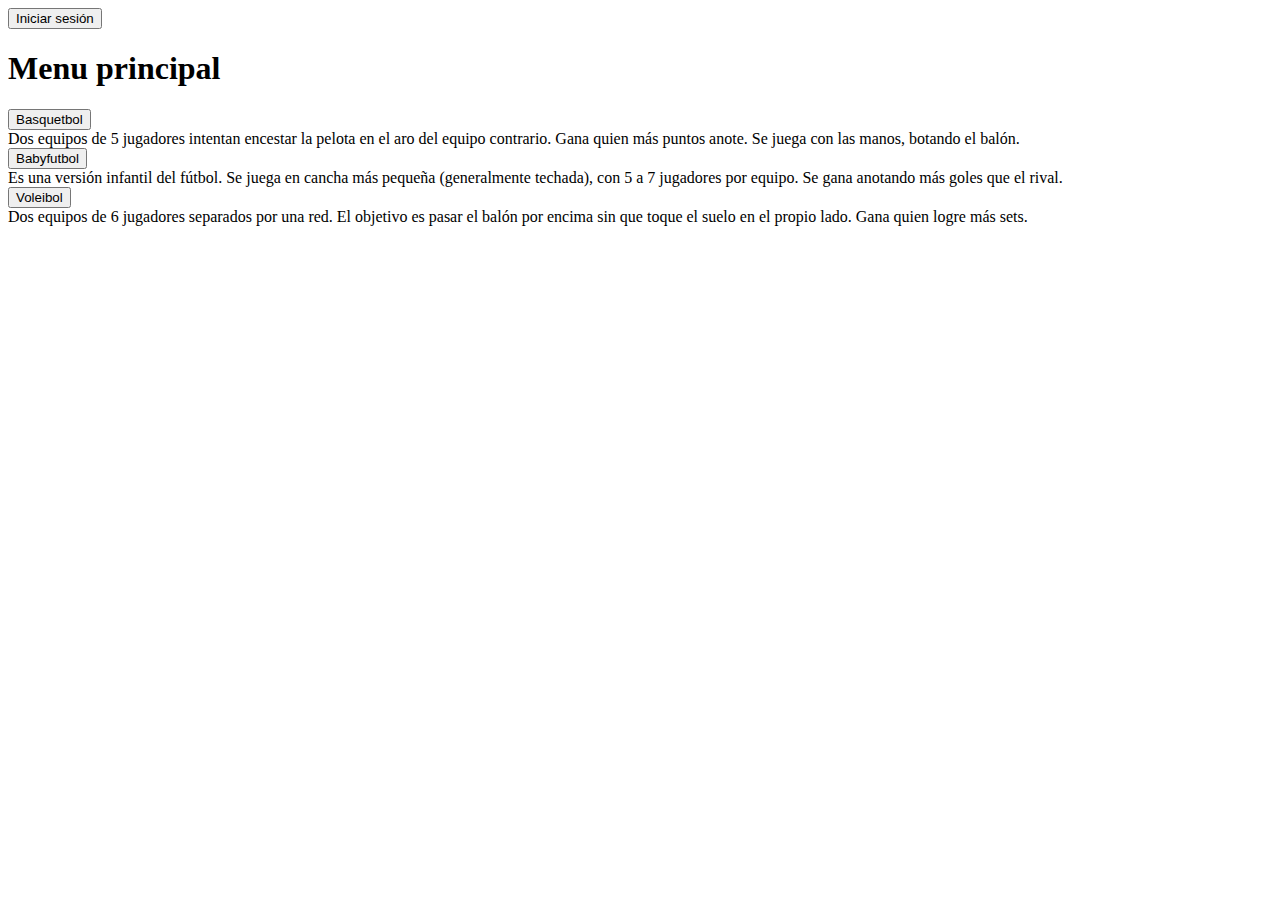
<file: Proyecto yuyito/HTML/index.html>
<!DOCTYPE html>
<html lang="es">
<head>
    <meta charset="UTF-8">
    <meta name="viewport" content="width=device-width, initial-scale=1.0"> 
    <title>Menu principal</title>
    <link rel="stylesheet" href="C:\Users\onemo\Desktop\Proyecto yuyito\CSS\estilosMenu.css">
</head>
<body>

    <!-- botón para abrir el formulario de iniciar sesión/registro -->
    <button class="botonSesion" onclick="alternarAutenticacion()">Iniciar sesión</button>

    <!-- menú principal con opciones de deportes -->
    <h1>Menu principal</h1>
    <nav>

        <!-- opción de básquetbol -->
        <div class="menu-item">
            <button href="C:\Users\PROGRAMACION\Desktop\Proyecto yuyito Original\Formularios\Basquetbol\index.html" id="basquet" onclick="redirigir('formB.html')">Basquetbol</button>
            <div class="tarjeta-info">
                Dos equipos de 5 jugadores intentan encestar la pelota en el aro del equipo contrario.
                Gana quien más puntos anote. Se juega con las manos, botando el balón.
            </div>
        </div>

        <!-- opción de babyfútbol -->
        <div class="menu-item">
            <button href="C:\Users\PROGRAMACION\Desktop\Proyecto yuyito Original\Formularios\BabyFutbol\index.html" id="futbol" onclick="redirigir('formF.html')">Babyfutbol</button>
            <div class="tarjeta-info">
                Es una versión infantil del fútbol. Se juega en cancha más pequeña (generalmente techada),
                con 5 a 7 jugadores por equipo. Se gana anotando más goles que el rival.
            </div>
        </div>

        <!-- opción de voleibol -->
        <div class="menu-item">
            <button href="C:\Users\PROGRAMACION\Desktop\Proyecto yuyito Original\Formularios\Voleibol\index.html" id="volei" onclick="redirigir('formV.html')">Voleibol</button>
            <div class="tarjeta-info">
                Dos equipos de 6 jugadores separados por una red. El objetivo es pasar el balón por encima sin que toque el suelo en el propio lado.
                Gana quien logre más sets.
            </div>
        </div>

    </nav>

    <!--llamamos a las funciones de js definidas en otra carpeta-->
    <script src="C:\Users\onemo\Desktop\Proyecto yuyito\JavaScript\funciones.js"></script>

</body>
</html>
</file>
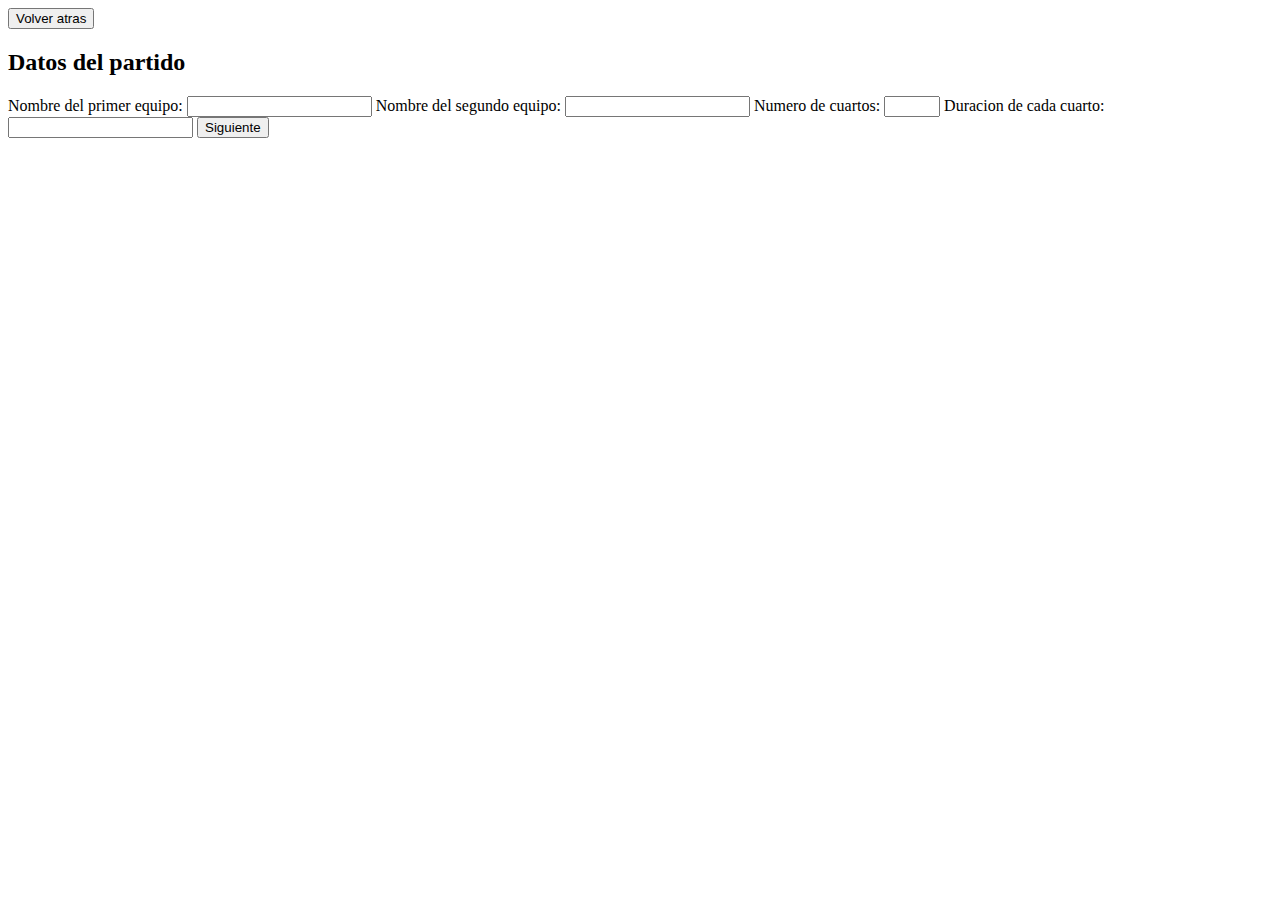
<file: Proyecto yuyito/HTML/formB.html>
<!DOCTYPE html>
<html lang="es">
<head>
    <meta charset="UTF-8">
    <meta name="viewport" content="width=device-width, initial-scale=1.0">
    <title>Formulario</title>
    <link rel="stylesheet" href="C:\Users\onemo\Desktop\Proyecto yuyito\CSS\estilosformB.css">
</head>
<body>
    <button onclick="redirigir('index.html')" class="volver">Volver atras</button>

    <div class="formulario">
        <h2>Datos del partido</h2>

        <form>
        <label for="equipo1">Nombre del primer equipo:</label>
        <input type="text" id="equipo1" name="equipo1" minlength="3" maxlength="30" required>

        <label for="equipo2">Nombre del segundo equipo:</label>
        <input type="text" id="equipo2" name="equipo2" minlength="3" maxlength="30" required>

        <label for="cuartos">Numero de cuartos:</label>
        <input type="number" id="cuartos" name="cuartos" min="1" max="99" required>

        <label for="tiempoCuarto">Duracion de cada cuarto:</label>
        <input type="text" id="tiempoCuarto" name="tiempoCuarto" required>

        <button id="boton">Siguiente</button>
        </form>
    </div>

    <!--llamamos a las funciones de js definidas en otra carpeta-->
    <script src="C:\Users\onemo\Desktop\Proyecto yuyito\JavaScript\funciones.js"></script>

    <script>
        document.addEventListener('DOMContentLoaded', () => {
            const boton = document.getElementById('boton')

            boton.addEventListener('click', function() {
                const equipo1 = document.getElementById('equipo1').value
                const equipo2 = document.getElementById('equipo2').value
                const cuartos = parseInt(document.getElementById('cuartos').value)
                const tiempoCuarto = document.getElementById('tiempoCuarto').value

                localStorage.setItem('Equipo1', equipo1)
                localStorage.setItem('Equipo2', equipo2)
                localStorage.setItem('Numero de cuartos', cuartos)
                localStorage.setItem('Tiempo cuartos', tiempoCuarto)
            })
        })
    </script>

</body>
</html>
</file>
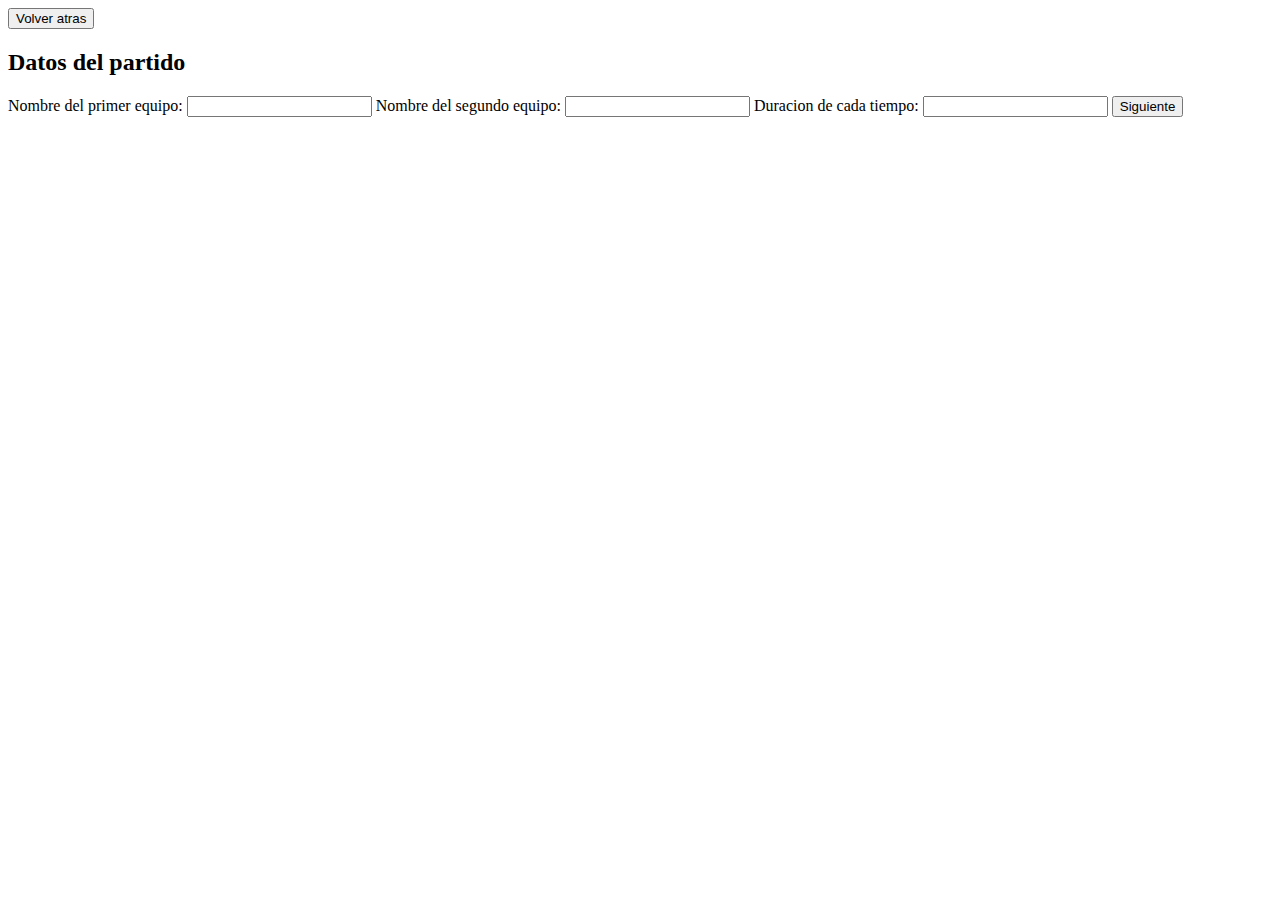
<file: Proyecto yuyito/HTML/formF.html>
<!DOCTYPE html>
<html lang="es">
<head>
    <meta charset="UTF-8">
    <meta name="viewport" content="width=device-width, initial-scale=1.0">
    <title>Formulario</title>
    <link rel="stylesheet" href="C:\Users\onemo\Desktop\Proyecto yuyito\CSS\estilosFormF.css">
</head>
<body>
    <button onclick="redirigir('index.html')" class="volver">Volver atras</button>
    <div class="formulario">
        <h2>Datos del partido</h2>

        <form>
            <label for="equipo1">Nombre del primer equipo:</label>
            <input type="text" id="equipo1" name="equipo1" minlength="3" maxlength="30" required>

            <label for="equipo2">Nombre del segundo equipo:</label>
            <input type="text" id="equipo2" name="equipo2" minlength="3" maxlength="30" required>

            <label for="tiempoSet">Duracion de cada tiempo:</label>
            <input type="text" id="tiempoSet" name="tiempoSet" required>

            <button id="boton">Siguiente</button>
        </form>
    </div>

    <!--llamamos a las funciones de js definidas en otra carpeta-->
    <script src="C:\Users\onemo\Desktop\Proyecto yuyito\JavaScript\funciones.js"></script>

    <script>
        document.addEventListener('DOMContentLoaded', () => {
            const boton = document.getElementById('boton')

            boton.addEventListener('click', function() {
                const equipo1 = document.getElementById('equipo1').value
                const equipo2 = document.getElementById('equipo2').value
                const tiempoSet = document.getElementById('tiempoSet').value

                localStorage.setItem('Equipo1', equipo1)
                localStorage.setItem('Equipo2', equipo2)
                localStorage.setItem('Tiempo set', tiempoSet)
            })
        })

    </script>
</body>
</html>
</file>
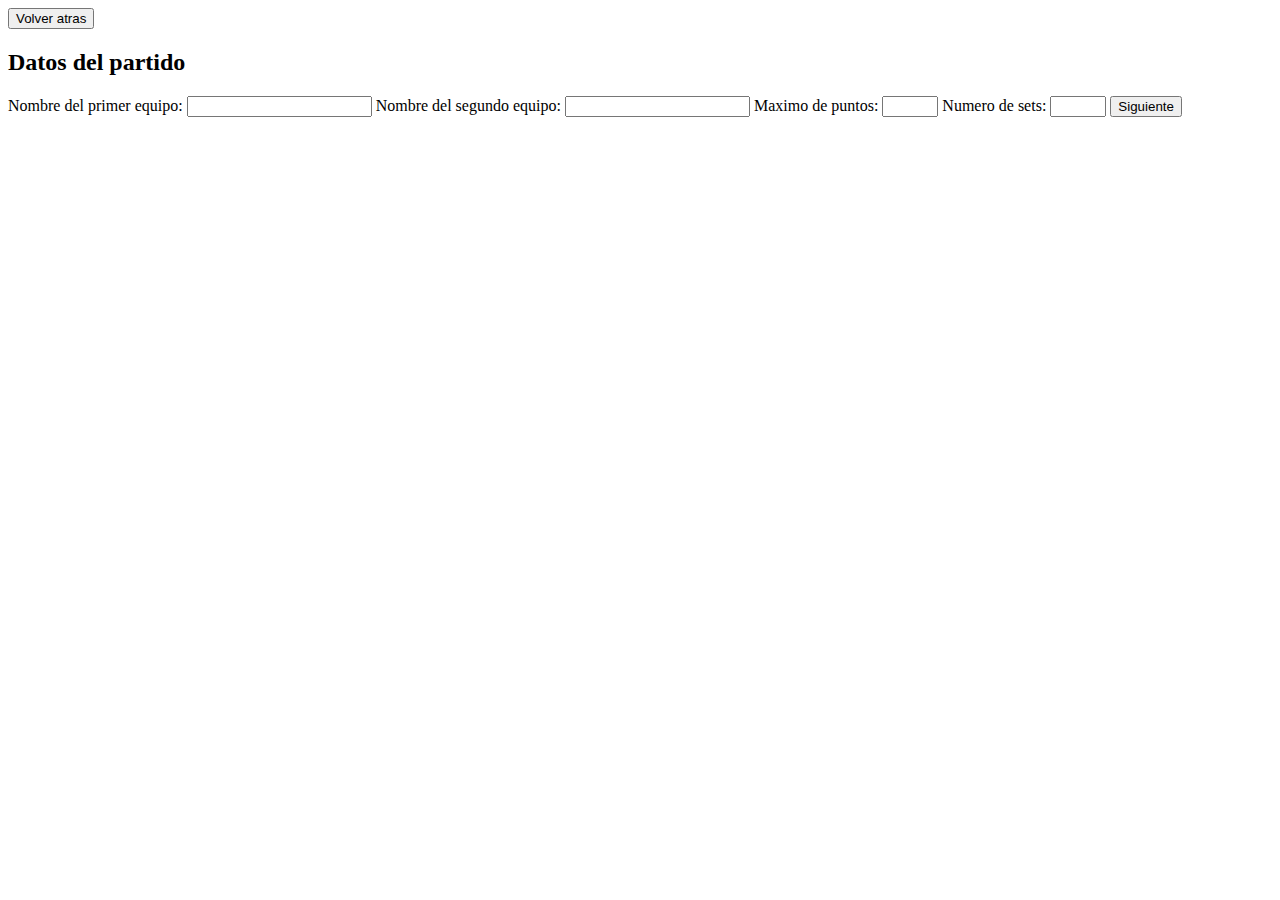
<file: Proyecto yuyito/HTML/formV.html>
<!DOCTYPE html>
<html lang="es">
<head>
    <meta charset="UTF-8">
    <meta name="viewport" content="width=device-width, initial-scale=1.0">
    <title>Formulario</title>
    <link rel="stylesheet" href="C:\Users\onemo\Desktop\Proyecto yuyito\CSS\estilosFormV.css">
</head>
<body>
    <!-- Boton para volver a la pagina anterior en el historial del navegador -->
    <button onclick="redirigir('index.html')" class="volver">Volver atras</button>

    <!-- Contenedor principal del formulario -->
    <div class="formulario">
        <h2>Datos del partido</h2>
        <!-- Titulo del formulario -->

        <form>
            <!-- Inicio del formulario -->

            <!-- Campo para ingresar el nombre del primer equipo -->
            <label for="equipo1">Nombre del primer equipo:</label>
            <input type="text" id="equipo1" name="equipo1" minlength="3" maxlength="30" required>

            <!-- Campo para ingresar el nombre del segundo equipo -->
            <label for="equipo2">Nombre del segundo equipo:</label>
            <input type="text" id="equipo2" name="equipo2" minlength="3" maxlength="30" required>

            <!-- Campo para definir el puntaje maximo por set -->
            <label for="sets">Maximo de puntos:</label>
            <input type="number" id="puntos" name="puntos" min="1" max="99" required>

            <!-- Campo para definir el numero de sets del partido -->
            <label for="sets">Numero de sets:</label>
            <input type="number" id="sets" name="sets" min="1" max="99" required>

            <!-- Boton para enviar el formulario o pasar al siguiente paso -->
            <button id="boton">Siguiente</button>

        </form>
    </div>

    <!--llamamos a las funciones de js definidas en otra carpeta-->
    <script src="C:\Users\onemo\Desktop\Proyecto yuyito\JavaScript\funciones.js"></script>

    <script>
        document.addEventListener('DOMContentLoaded', () => {
            const boton = document.getElementById('boton');

            boton.addEventListener('click', () => {
                const equipo1 = document.getElementById('equipo1').value
                const equipo2 = document.getElementById('equipo2').value
                const cuartos = parseInt(document.getElementById('cuartos').value)
                const tiempoCuarto = document.getElementById('tiempoCuarto').value

                localStorage.setItem('Equipo1', equipo1)
                localStorage.setItem('Equipo2', equipo2)
                localStorage.setItem('Numero de cuartos', cuartos)
                localStorage.setItem('Tiempo cuartos', tiempoCuarto)
            })
        })
    </script>

</body>
</html>
</file>
